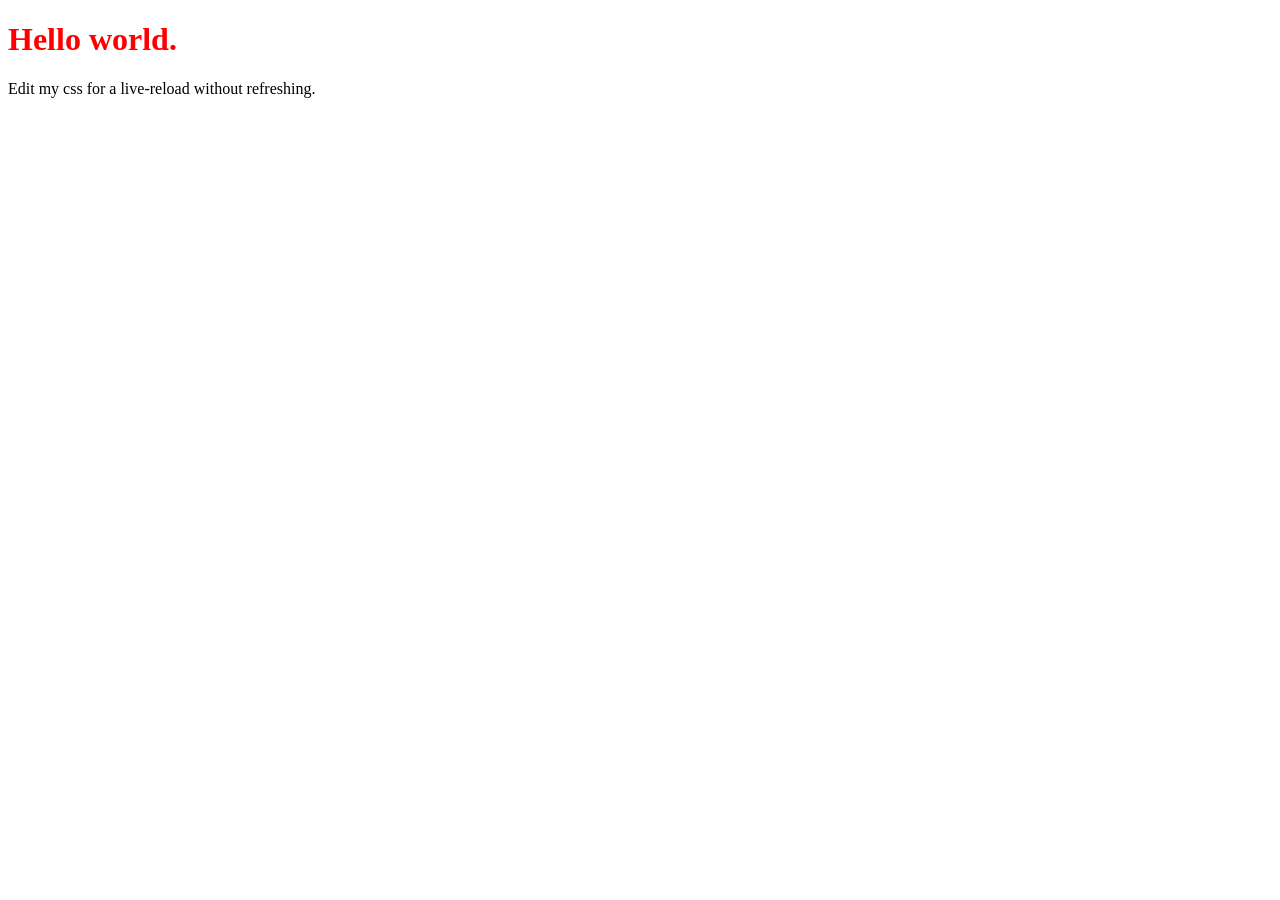
<file: .codex-build/node_modules/live-server/test/data/index.html>
<!DOCTYPE html>
<html lang="en">
<head>
	<meta charset="UTF-8">
	<title>Live-server Test Page</title>
	<link rel="stylesheet" href="style.css" />
</head>
<body>
	<h1>Hello world.</h1>
	<p>Edit my css for a live-reload without refreshing.</p>
</body>
</html>
</file>
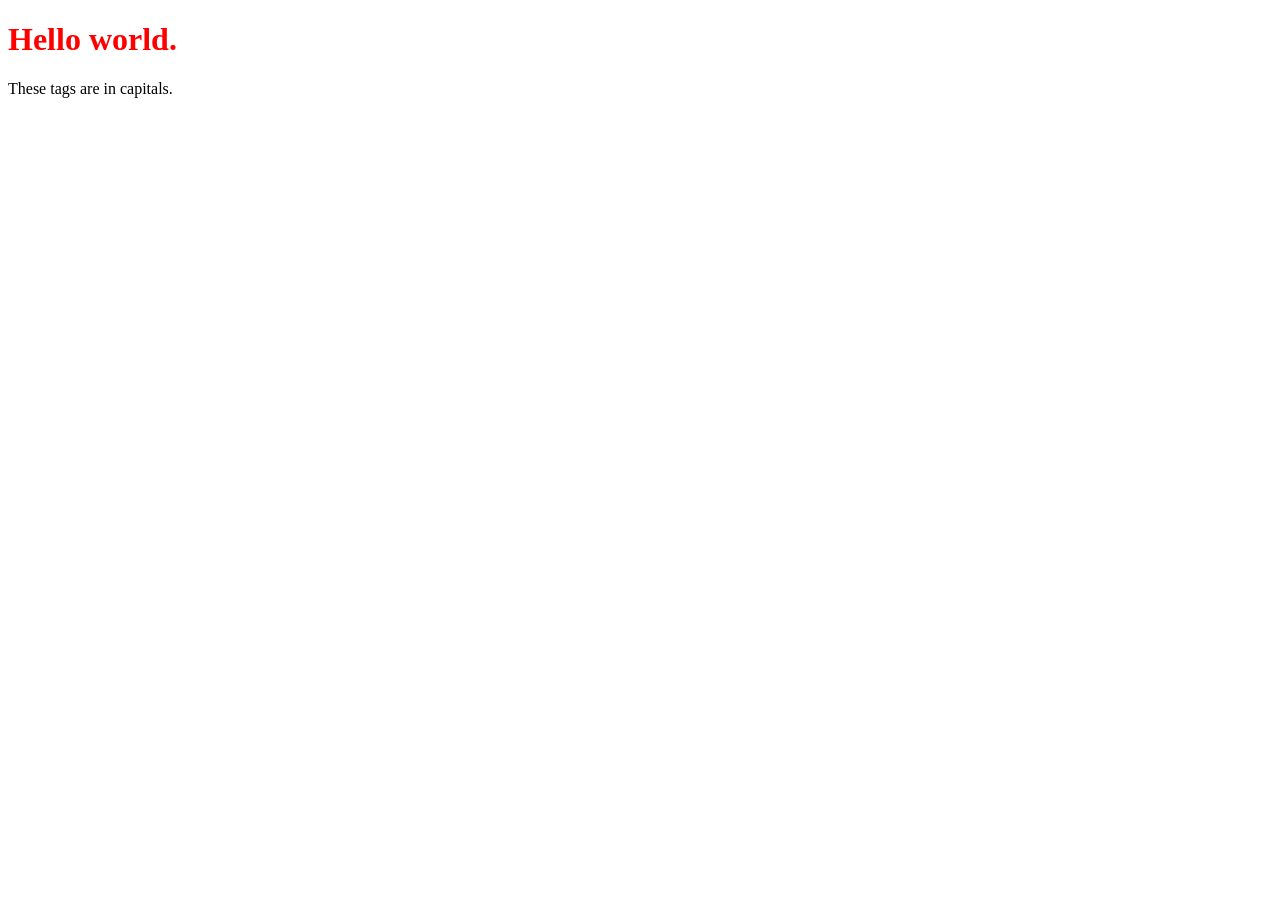
<file: .codex-build/node_modules/live-server/test/data/index-caps.htm>
<!DOCTYPE HTML PUBLIC "-//W3C//DTD HTML 4.01//EN"
            "http://www.w3.org/TR/html4/strict.dtd">
<HTML lang="en">
<HEAD>
  <META http-equiv="Content-Type" content="text/html; charset=utf-8" >
	<TITLE>Live-server Test Page</TITLE>
	<LINK rel="stylesheet" href="style.css" >
</HEAD>
<BODY>
	<H1>Hello world.</H1>
	<P>These tags are in capitals.</P>
</BODY>
</HTML>
</file>
<file: .codex-build/node_modules/live-server/test/data/style.css>
h1 { color: red; }
</file>
